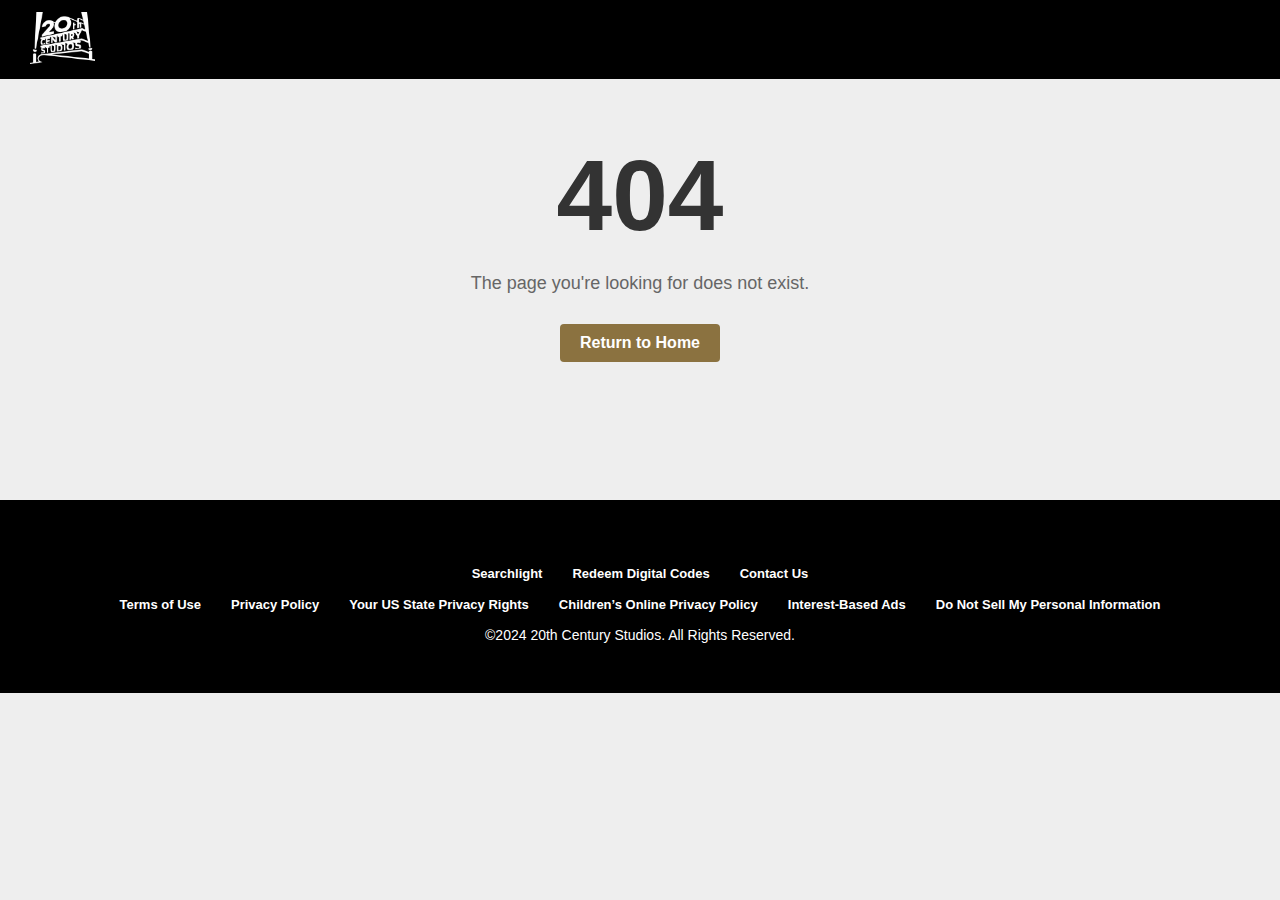
<file: detail.html>
<!DOCTYPE html>
<html lang="en">
  <head>
    <meta charset="UTF-8" />
    <meta name="viewport" content="width=device-width, initial-scale=1.0" />
    <title>Document</title>
    <link rel="stylesheet" href="./assets/css/details.css" />
  </head>
  <body>
    <header>
      <div id="header">
        <div class="container">
          <div class="header-logo">
            <a href="#">
              <img src="./assets/twentieth/logo_20cs_618cd78c.png" />
            </a>
          </div>

          <nav class="header-nav">
            <ul>
              <li>
                <a href="./index.html"><i class="headerLeftHome"></i> Home</a>
              </li>
              <li>
                <a href="#"><i class="headerLeftMovies"></i> Movies</a>
              </li>
            </ul>
          </nav>

          <div class="header-search">
            <div class="loginReg">
              <button class="signIn" onclick="redirectToLogin()">Log in</button>
              <button class="register" onclick="redirectToRegister()">
                Register
              </button>
            </div>
            <ul>
              <li>
                <div class="search-container">
                  <img
                    src="assets/twentieth/search_ffffff.png"
                    class="search-icon"
                    style="height: 16px"
                  />
                  <input type="text" placeholder="Search" />
                </div>
              </li>
            </ul>
          </div>
        </div>
      </div>
    </header>

    <section class="mainPart">
      <div class="output"></div>
    </section>

    <section>
      <footer>
        <ul>
          <li><a href="#">Searchlight</a></li>
          <li><a href="#">Redeem Digital Codes</a></li>
          <li><a href="#">Contact Us</a></li>
        </ul>
        <ul>
          <li><a href="#">Terms of Use</a></li>
          <li><a href="#">Privacy Policy</a></li>
          <li><a href="#">Your US State Privacy Rights</a></li>
          <li><a href="#">Children’s Online Privacy Policy</a></li>
          <li><a href="#">Interest-Based Ads</a></li>
          <li><a href="#">Do Not Sell My Personal Information</a></li>
        </ul>
        <p>©2024 20th Century Studios. All Rights Reserved.</p>
      </footer>
    </section>
  </body>
  <script src="./assets/js/details.js"></script>
</html>
</file>
<file: assets/css/details.css>
* {
    margin: 0;
    padding: 0;
    box-sizing: border-box;
}


#header {
    background-color: black;
    color: white;
    padding: 12px 20px;
    position: fixed;
    top: 0;
    width: 100%;
    z-index: 1000;
}

#header .container {
    display: flex;
    justify-content: flex-start;
    align-items: center;
}

.header-logo img {
    height: 52px;
    padding-left: 10px;
}

.header-nav ul {
    margin-left: 30px;
    display: flex;
    gap: 20px;
    list-style-type: none;

}

.header-nav ul li a {
    color: white;
    text-decoration: none;
    font-size: 15px;
    font-family: Arial, Helvetica, sans-serif;
    font-weight: bold;
}

.header-search {
    display: flex;              
    align-items: center;        
    justify-content: flex-end;  
    gap: 20px;                  
    margin-left: auto;          
}

.header-search .loginReg {
    display: flex;
    gap: 10px;                  
}

.header-search .signIn {
    background-color: #8b7240;
    color: #fff;
    padding: 10px 15px;
    border: none;
    cursor: pointer;
    border-radius: 3px;
}

.header-search .register {
    background-color: white;
    color: black;
    padding: 10px 15px;
    border: none;
    cursor: pointer;
    border-radius: 3px;
}

.header-search button:hover {
    background-color: #444;     
}

.header-search ul {
    margin: 0;
    padding: 0;
}

.header-search ul li {
    list-style-type: none;
}

.search-container {
    position: relative;
}

.search-icon {
    position: absolute;
    top: 10px;
    left: 10px;
    pointer-events: none;
}

.header-search input[type="text"] {
    padding: 10px 40px;          
    background-color: black;
    border: 1px solid #777;
    border-radius: 3px;
    width: 300px;               
    color: white;
}

.header-search input[type="text"]::placeholder {
    color: #ccc;
    font-family: Arial, Helvetica, sans-serif;
}

.header-nav ul li a:hover,
.header-search ul li a :hover {
    color: #ccc;
}



.output{
    display: flex;
    
}

.output img{
    height:750px;
    margin-left:75px;
}

.text{
    margin-top: 100px;
    max-width: 400px;
    justify-content: center;
    margin-left: 30px;
    line-height: 1.5;
}






































footer {

    background-color: black;
    color: white;
    padding: 50px;
    text-align: center;
}

footer ul {
    list-style-type: none;
    padding: 0;
    margin: 15px 0;
    display: flex;
    justify-content: center;
}

footer ul li {
    margin: 0 15px;
    text-decoration: none;
    gap: 10px;
    
}

footer ul a {
    color: white;
    text-decoration: none;
    font-size: 13px;
    font-weight: bold;
    font-family: Arial, Helvetica, sans-serif;
}

footer a:hover {
    color: #ccc;
}

footer p {
    font-size: 14px;
    margin-top: 10px;
}
</file>
